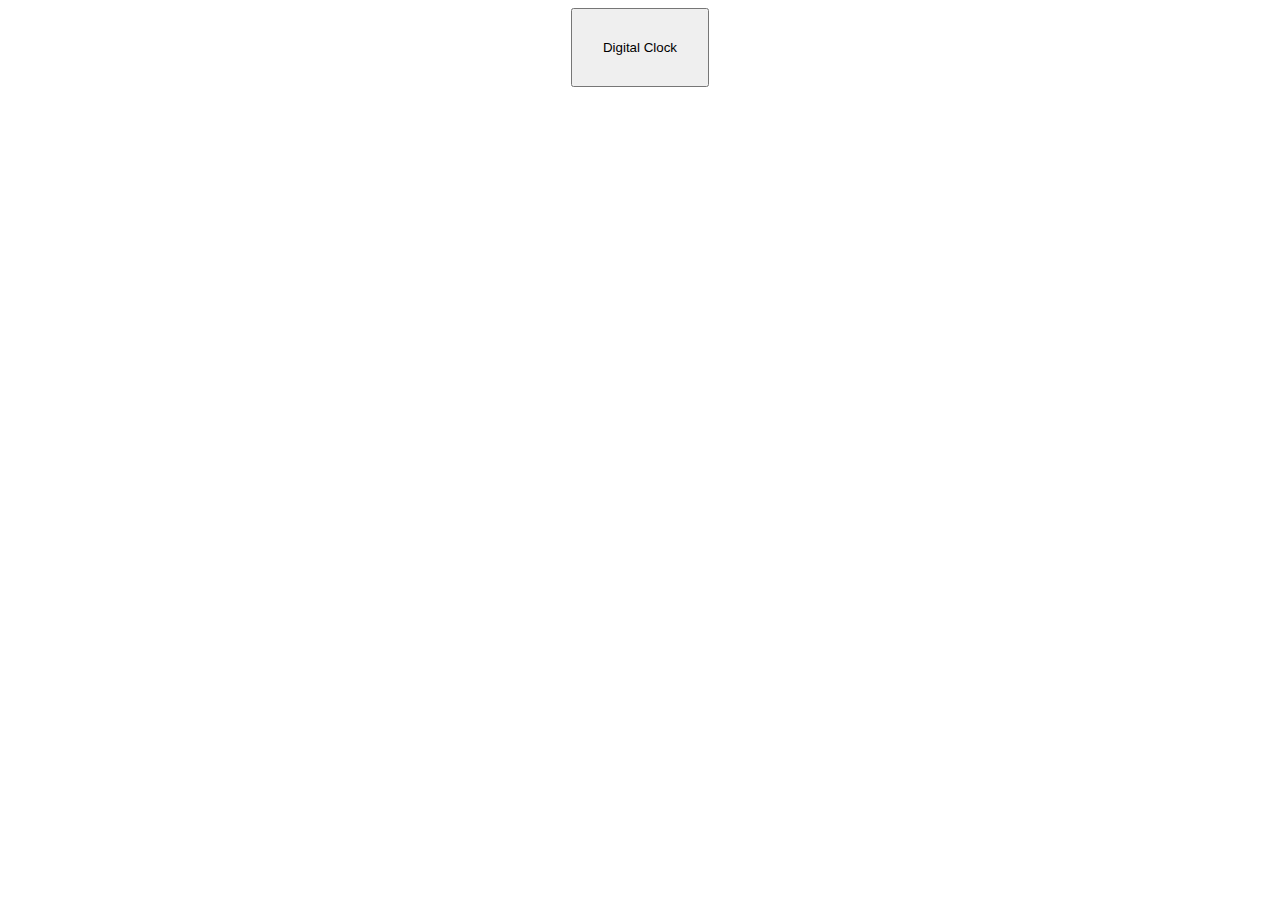
<file: Digital-clock/index.html>
<!DOCTYPE html>
<html lang="en">
<head>
    <meta charset="UTF-8">
    <meta name="viewport" content="width=device-width, initial-scale=1.0">
    <title>Document</title>
</head>
<body>
    <div style="text-align: center;">
         <button onclick="myclock()"style="padding:30px;">Digital Clock</button>
    </div>
    <h1 id="showClock" style="padding:30px;text-align: center;"></h1>


    <script>
        function myclock(){
            var clock=setInterval(clocktiming,1000);
        function clocktiming(){
            var d=new Date();
            var time=d.toLocaleTimeString();
            document.getElementById("showClock").innerHTML=time;
        }
        }

    </script>
</body>
</html>
</file>
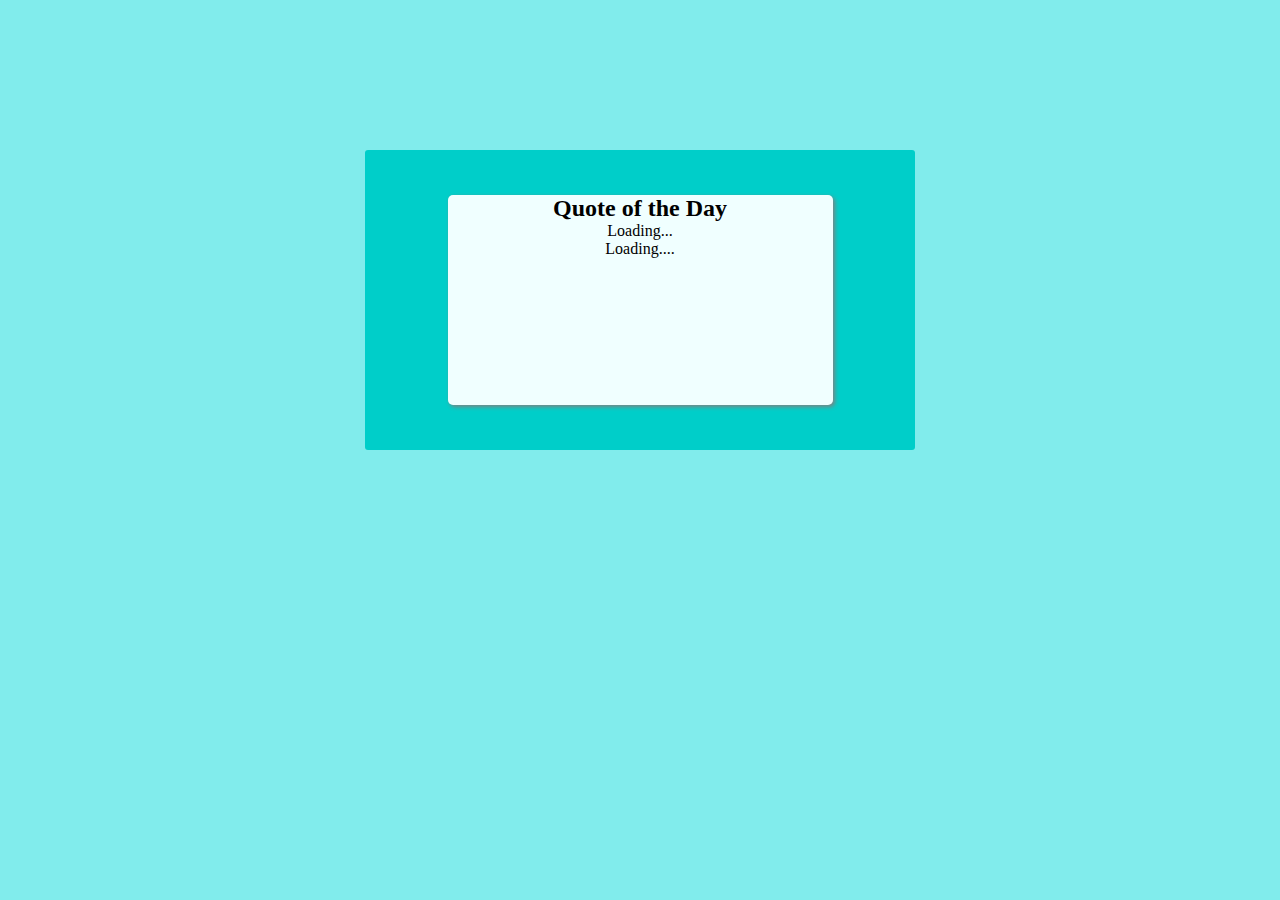
<file: Quote-website/index.html>
<!DOCTYPE html>
<html lang="en">
<head>
    <meta charset="UTF-8">
    <meta name="viewport" content="width=device-width, initial-scale=1.0">
    <link href="style.css" rel="stylesheet">
    <title>Document</title>
</head>
<body>
    <div class="outer">
        <div class="quote-box">
            <h2>Quote of the Day</h2>
            <p>Loading...</p>
            <span>Loading....</span>

        </div>
    </div>
</body>
</html>
</file>
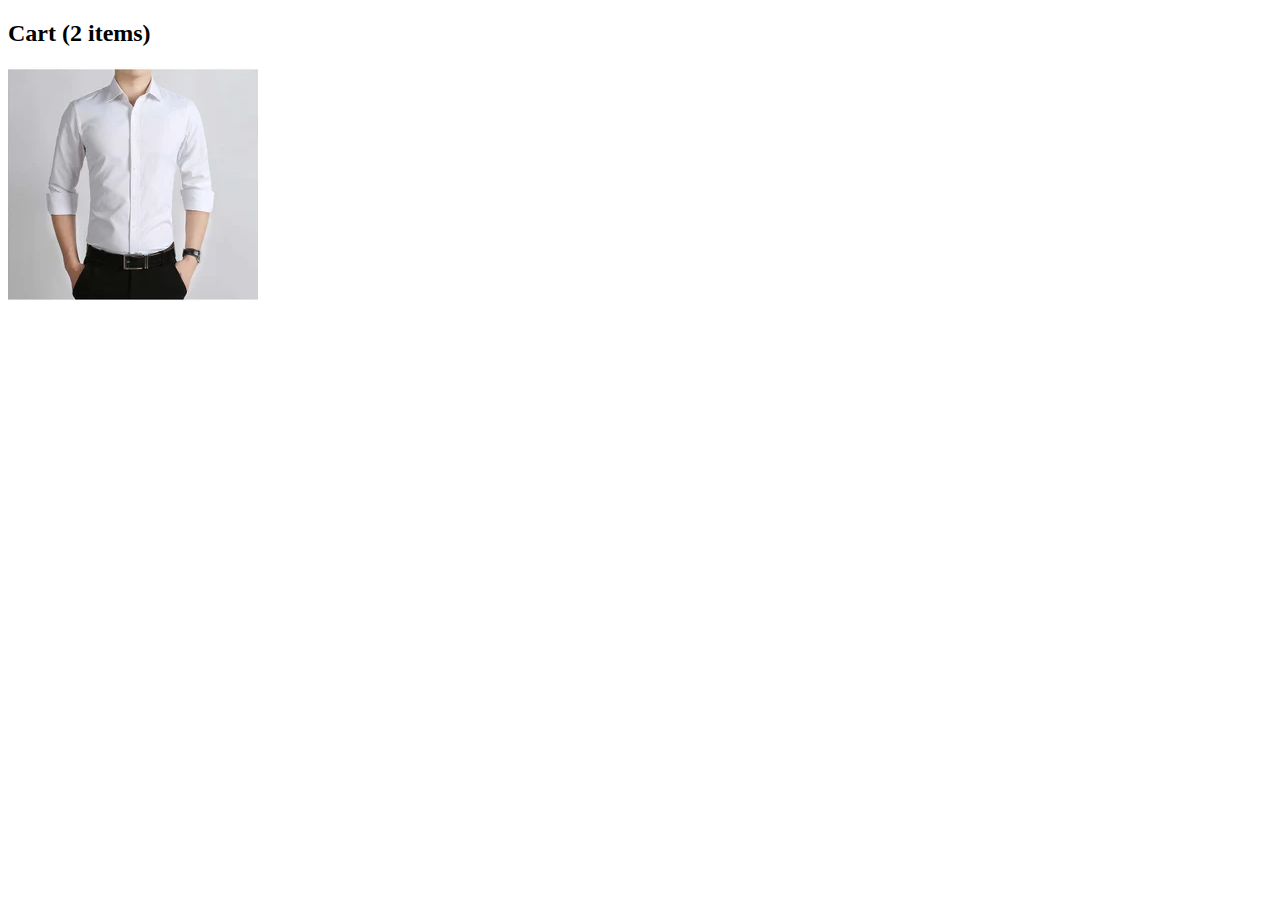
<file: e-commerce/cart.html>
<!doctype html>
<html lang="en">
  <head>
    <!-- Required meta tags -->
    <meta charset="utf-8">
    <meta name="viewport" content="width=device-width, initial-scale=1">

    <!-- Bootstrap CSS -->
    <link href="https://cdn.jsdelivr.net/npm/bootstrap@5.0.2/dist/css/bootstrap.min.css" rel="stylesheet" integrity="sha384-EVSTQN3/azprG1Anm3QDgpJLIm9Nao0Yz1ztcQTwFspd3yD65VohhpuuCOmLASjC" crossorigin="anonymous">

    <title>e-commerce shopping cart</title>
  </head>
  <body>
    <div class="container-fluid">
        <div class="row">
            <div class="col-md-10 col-11 mx-auto">
                <div class="row mt-5 gx-3">
                    <!--left side-->
                    <div class="col-md-12 col-lg-8 col-11 mx-auto main_cart mb-lg-0 mb-5 shadow">
                        <div class="card p-4">
                            <h2 class="py-4 font-weight-bold">Cart (2 items)</h2>
                            <div class="row">
                                <!--cart images div-->
                                <div class="col-md-5 col-11 mx-auto bg-light d-flex justify-content-center align-items-center shadow product_img">
                                    <img src="Images/i1.webp" alt="" class="img-fluid">
                                </div>
                                <!--cart product details-->
                                <div class="col-md-7 col-11 mx-auto px-4 mt-2"
                            </div>
                        </div>
                    </div>
                    <!--right side-->
                </div>

            </div>
        </div>
    </div>








    <script src="https://cdn.jsdelivr.net/npm/bootstrap@5.0.2/dist/js/bootstrap.bundle.min.js" integrity="sha384-MrcW6ZMFYlzcLA8Nl+NtUVF0sA7MsXsP1UyJoMp4YLEuNSfAP+JcXn/tWtIaxVXM" crossorigin="anonymous"></script>

    <script src="https://cdn.jsdelivr.net/npm/@popperjs/core@2.9.2/dist/umd/popper.min.js" integrity="sha384-IQsoLXl5PILFhosVNubq5LC7Qb9DXgDA9i+tQ8Zj3iwWAwPtgFTxbJ8NT4GN1R8p" crossorigin="anonymous"></script>
    <script src="https://cdn.jsdelivr.net/npm/bootstrap@5.0.2/dist/js/bootstrap.min.js" integrity="sha384-cVKIPhGWiC2Al4u+LWgxfKTRIcfu0JTxR+EQDz/bgldoEyl4H0zUF0QKbrJ0EcQF" crossorigin="anonymous"></script>

  </body>
</html>
</file>
<file: Quote-website/style.css>
*{
    margin:0;
    padding:0;
    box-sizing:border-box;
}
body{
    background-color:#81ecec;
}
.outer{
    background-color:#00cec9;
    border-radius: 3px;
    position:relative;
    left:50%;
    top:50%;
    transform: translate(-50%,50%);
    width:550px;
    height: 300px;
    display:flex;
    justify-content: center;
    align-items: center;

}
.outer .quote-box{
    background-color: azure;
    width:70%;
    height:70%;
    position:absolute;
    border-radius:5px;
    box-shadow: 2px 2px 4px gray;
    text-align:center;
}
.outer .quote-box footer{
    background-color:#00cec9 ;
}
</file>
